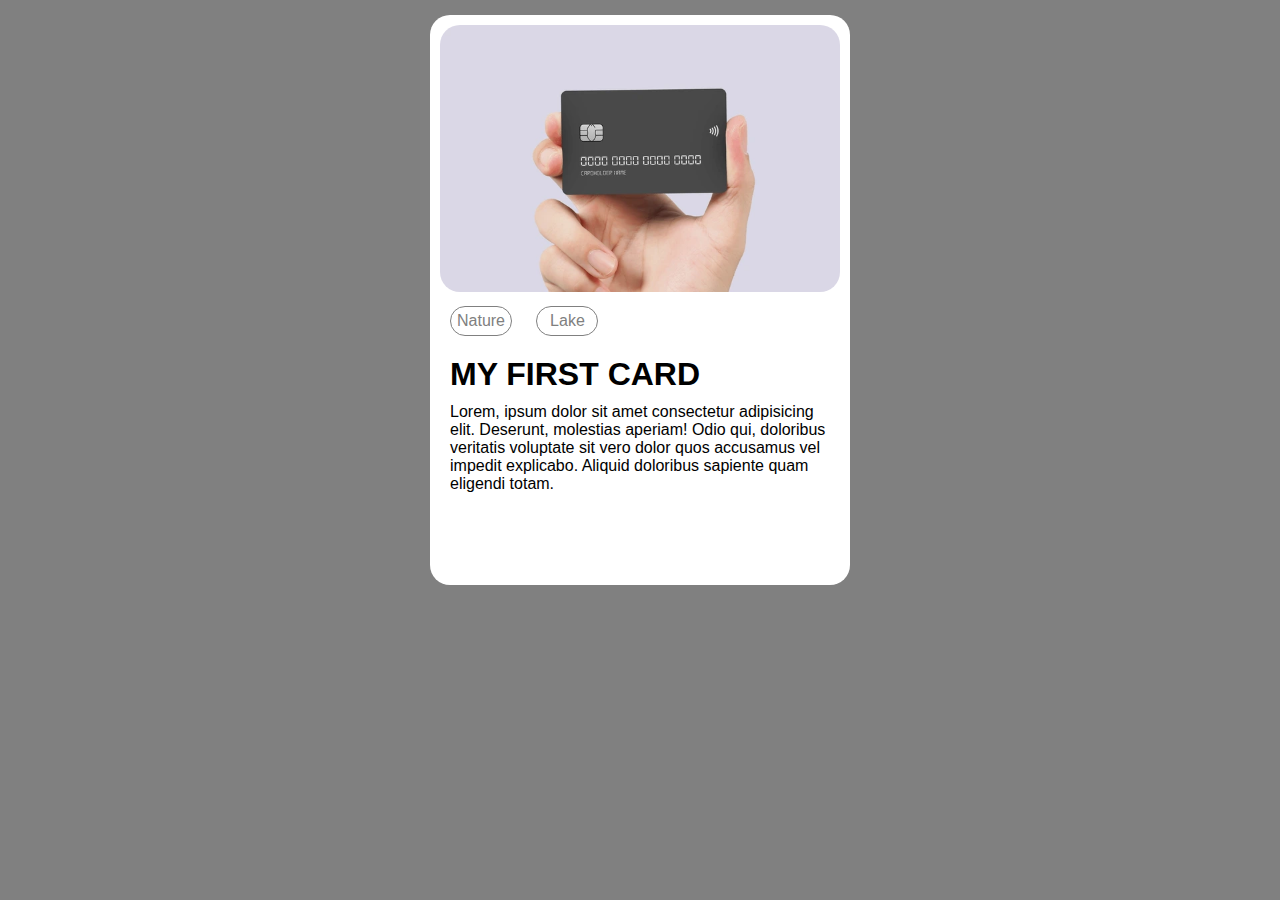
<file: Index.html>
<!DOCTYPE html>
<html lang="en">

<head>
    <meta charset="UTF-8">
    <meta name="viewport" content="width=device-width, initial-scale=1.0">
    <link rel="stylesheet" href="Style.css">
    <title>Document</title>
</head>

<body>
    <div class="box">
        <img src="hand-showing-credit-card-business-600nw-2498178301.webp" alt="">
        <div class="natur">
            Nature
        </div>
        <div class="natur">
            Lake
        </div>
        <h1>MY FIRST CARD</h1>
        <p>Lorem, ipsum dolor sit amet consectetur adipisicing elit. Deserunt, molestias aperiam! Odio qui, doloribus
            veritatis voluptate sit vero dolor quos accusamus vel impedit explicabo. Aliquid doloribus sapiente quam
            eligendi totam.</p>
    </div>
</body>

</html>
</file>
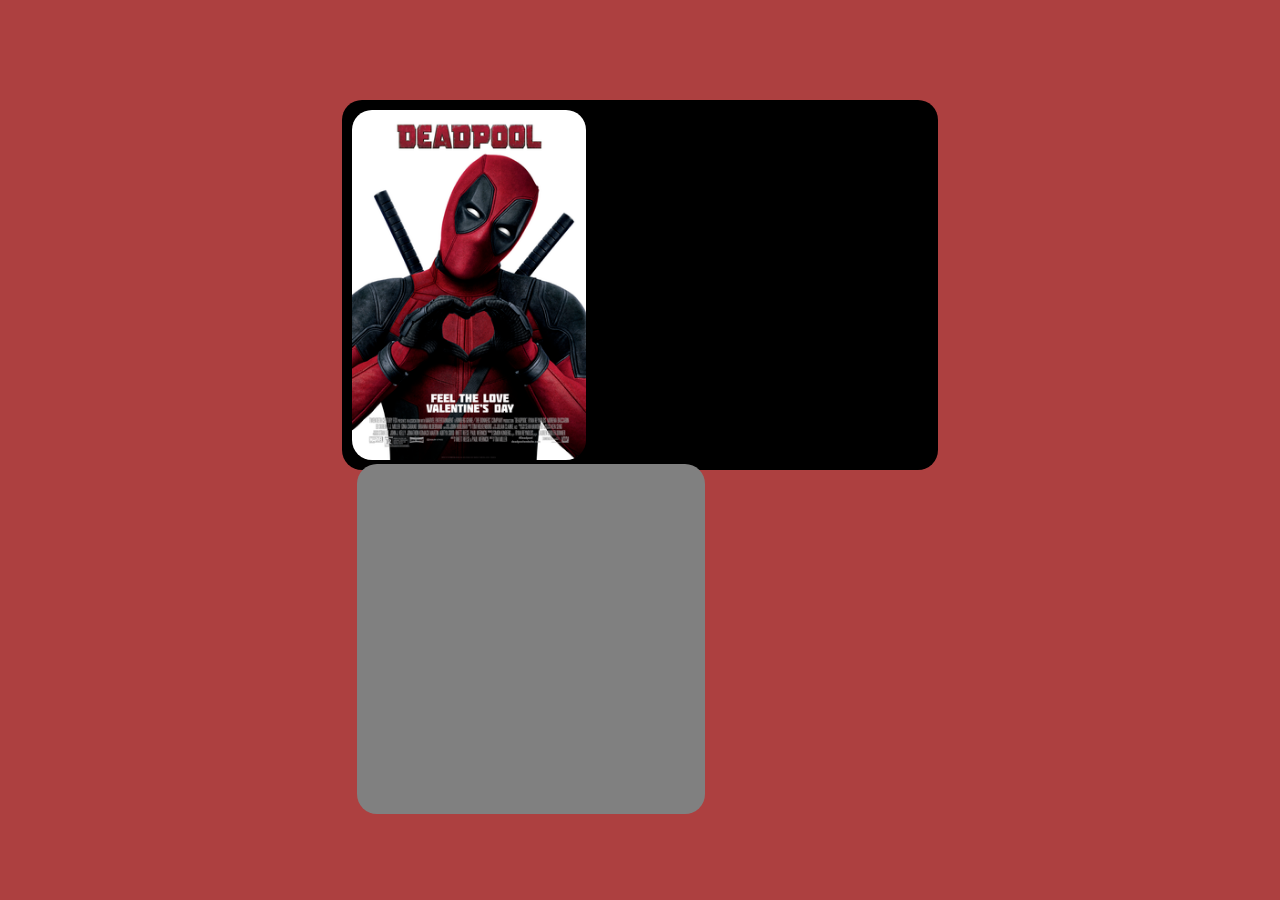
<file: Card 2/Index.html>
<!DOCTYPE html>
<html lang="en">
<head>
    <meta charset="UTF-8">
    <meta name="viewport" content="width=device-width, initial-scale=1.0">
    <link rel="stylesheet" href="Style.css">
    <title>Document</title>
</head>
<body>
    <div class="card">
        <img src="Deadpool_(2016_poster).png" alt="">
        <div class="box">
            
        </div>
    </div>
</body>
</html>
</file>
<file: Style.css>
* {
    padding: 0;
    margin: 0;
    font-family: 'Franklin Gothic Medium', 'Arial Narrow', Arial, sans-serif;
}

body {
    background-color: gray;
}

.box {
    background-color: white;
    height: 550px;
    width: 400px;
    border-radius: 20px;
    margin: auto;
    padding: 10px;
    margin-top: 15px;
}

img {
    height: auto;
    width: 400px;
    border-radius: 20px;
}

.natur {
    display: inline-block;
    width: 50px;
    border: solid gray 1px;
    text-align: center;
    color: gray;
    border-radius: 20px;
    padding: 5px;
    margin: 10px;
}

h1 {
    font-family: 'Segoe UI', Tahoma, Geneva, Verdana, sans-serif;
    margin: 10px;
}

p {
    font-family: 'Trebuchet MS', 'Lucida Sans Unicode', 'Lucida Grande', 'Lucida Sans', Arial, sans-serif;
    margin: 10px;
}
</file>
<file: Card 2/Style.css>
* {
    margin: 0;
    padding: 0;
    
}

body {
    background-color: rgb(173, 64, 64);
}

.card {
    width: 45vw;
    height: 350px;
    background-color: black;
    margin: auto;
    padding: 10px;
    margin-top: 100px;
    border-radius: 20px;
}

img {
    display: inline-block;
    height: 350px;
    width: auto;
    border-radius: 20px;
}

.hero {
    display: inline-block;
    border: solid yellow 1px;
    color: white;
    padding: 5px;
    text-align: center;
    margin: 10px;
}

.rating {
    display: inline-block;
    border: solid red 1px;
    color: white;
    border-radius: 20px;
    padding: 5px;
    text-align: center;
    margin: 10px;
}

.box {
    display: inline-block;
    height: 350px;
    width: 27.20vw;
    background-color: gray;
    border-radius: 20px;
    margin-left: 5px;
}
</file>
